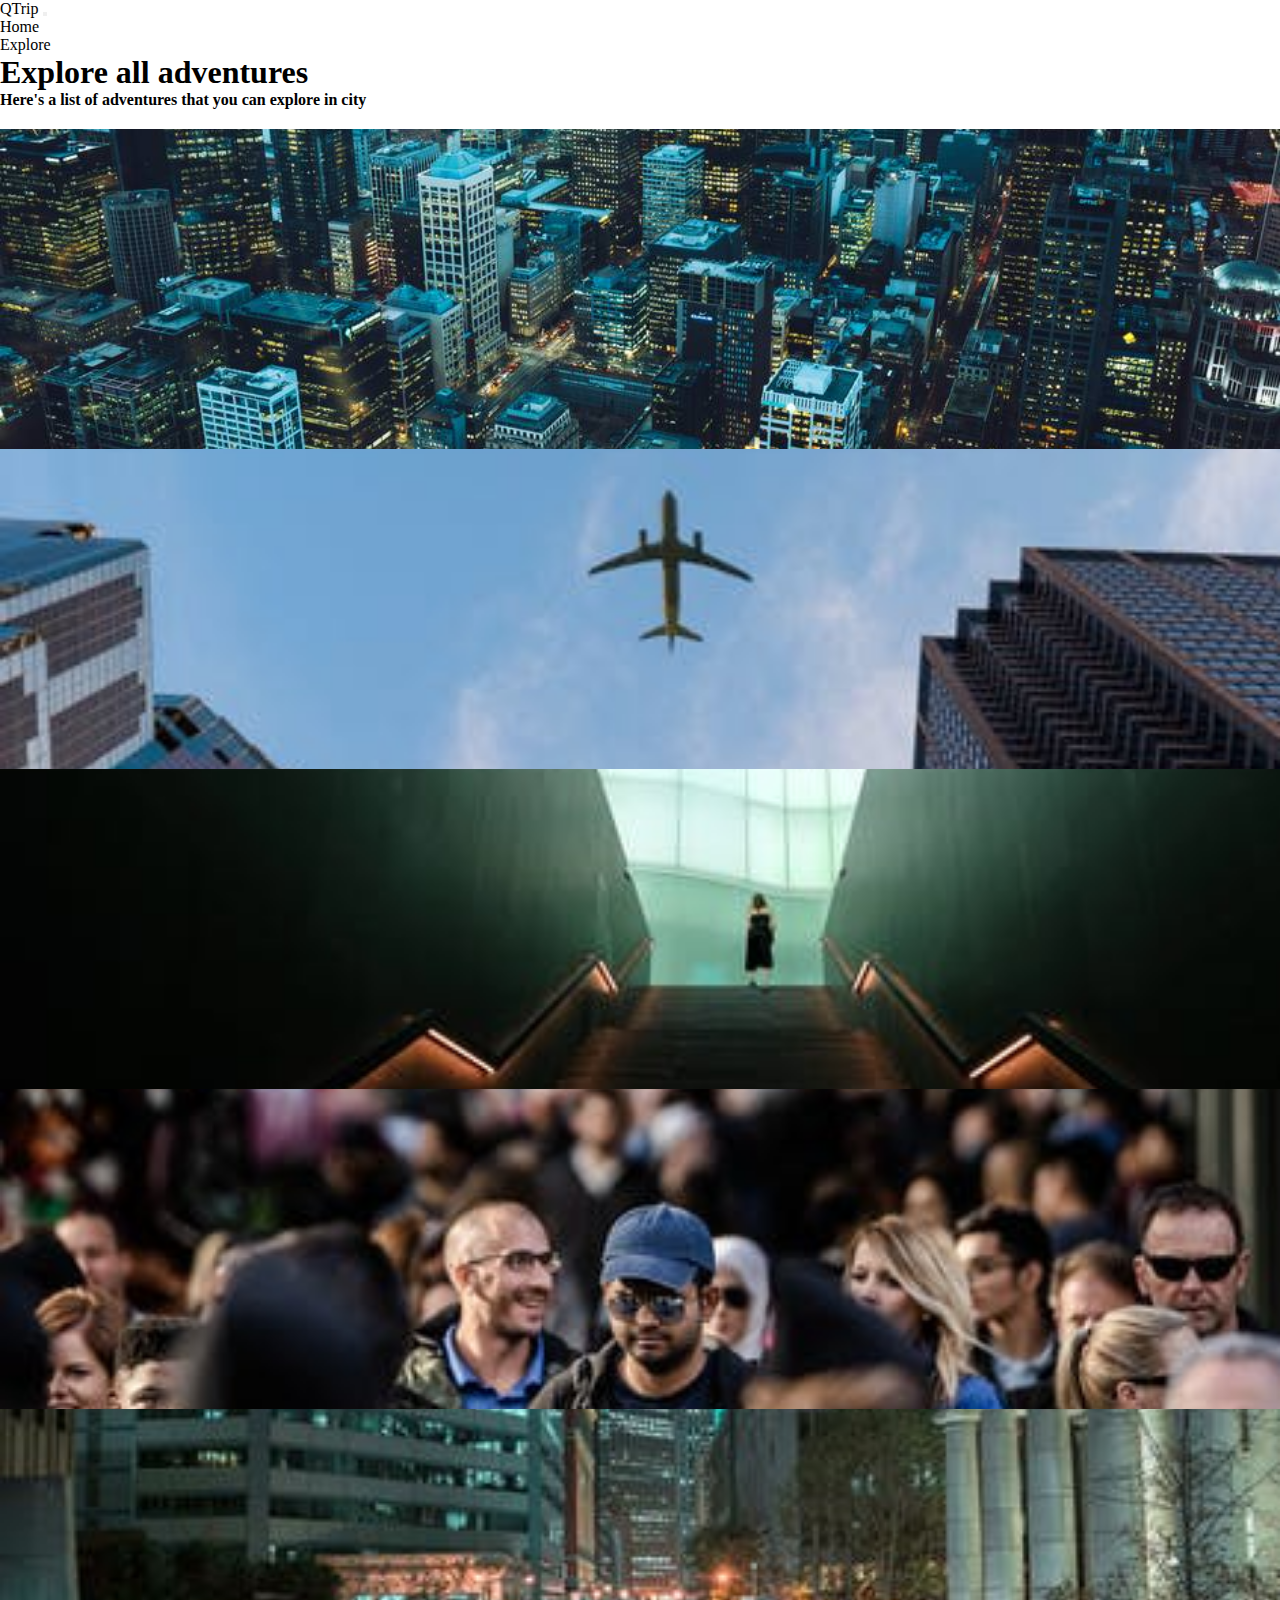
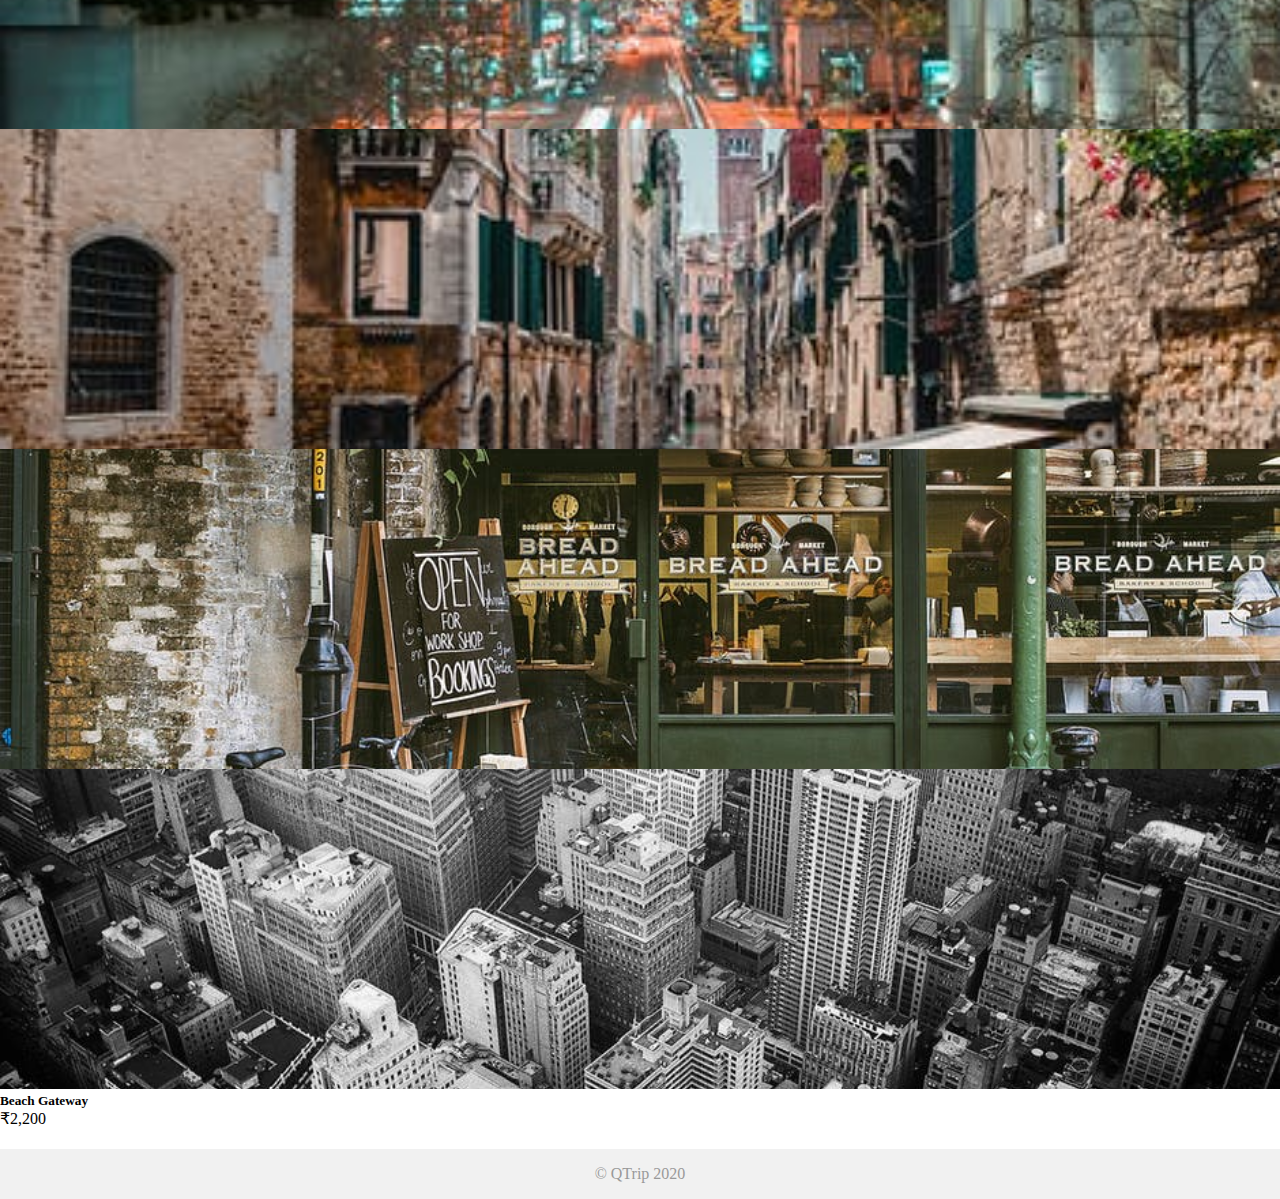
<file: pages/adventures/index.html>
<!DOCTYPE html>
<html lang="en">

<head>
  <meta charset="UTF-8" />
  <meta name="viewport" content="width=device-width, initial-scale=1.0" />
  <title>QTrip Adventures</title>
  <link rel="stylesheet" href="../../css/styles.css" />
  <link href="https://cdn.jsdelivr.net/npm/bootstrap@5.0.2/dist/css/bootstrap.min.css" rel="stylesheet" integrity="sha384-EVSTQN3/azprG1Anm3QDgpJLIm9Nao0Yz1ztcQTwFspd3yD65VohhpuuCOmLASjC" crossorigin="anonymous">
</head>

<body>
  <!-- TODO: MODULE_ADVENTURES_GRID -->
  <!-- 1. Copy navigation bar HTML from Landing page document -->
  <nav class="navbar navbar-expand-lg navbar-light bg-light">
    <div class="container-fluid">
      <a class="navbar-brand" href="#">QTrip</a>
      <button
        class="navbar-toggler"
        type="button"
        data-bs-toggle="collapse"
        data-bs-target="#navbarNav"
        aria-controls="navbarNav"
        aria-expanded="false"
        aria-label="Toggle navigation"
      >
        <span class="navbar-toggler-icon"></span>
      </button>
      <div class="collapse navbar-collapse" id="navbarNav">
        <ul class="navbar-nav ms-auto">
          <li class="nav-item">
            <a class="nav-link active" aria-current="page" href="#">Home</a>
          </li>
          <li class="nav-item">
            <a class="nav-link" href="#">Explore</a>
          </li>
        </ul>
      </div>
    </div>
  </nav>

  <div class="container mt-5">
    <h1>Explore all adventures</h1>
    <h4>Here's a list of adventures that you can explore in city</h4>
    <div class="content">
      <!-- TODO: MODULE_ADVENTURES_GRID -->
      <!-- 1. Create the grid of adventures by adding child elements as required. -->
      <div class="row">
        <div class="col-6 col-lg-3 mb-3">
          <a href="resort/">
            <div class="card adventure-card">
              <img src="../../assets/adventures/resort.jpg" class="card-img-top" alt="..." />
              <div class="card-body  text-center d-md-flex justify-content-between">
                <h5 class="card-title">Resort</h5>
                <p class="card-text">₹1,200</p>
              </div>
            </div>
          </a>
        </div>
        <div class="col-6 col-lg-3 mb-3">
          <a href="#">
            <div class="card adventure-card">
              <img src="../../assets/adventures/tower.jpg" class="card-img-top" alt="..." />
              <div class="card-body  text-center d-md-flex justify-content-between">
                <h5 class="card-title">Tower</h5>
                <p class="card-text">₹1,800</p>
              </div>
            </div>
          </a>
        </div>
        <div class="col-6 col-lg-3 mb-3">
          <a href="#">
            <div class="card adventure-card">
              <img src="../../assets/adventures/mount.jpg" class="card-img-top" alt="..." />
              <div class="card-body  text-center d-md-flex justify-content-between">
                <h5 class="card-title">Skiing</h5>
                <p class="card-text">₹1,900</p>
              </div>
            </div>
          </a>
        </div>
        <div class="col-6 col-lg-3 mb-3">
          <a href="#">
            <div class="card adventure-card">
              <img src="../../assets/adventures/university.jpg" class="card-img-top" alt="..." />
              <div class="card-body  text-center d-md-flex justify-content-between">
                <h5 class="card-title">University</h5>
                <p class="card-text">₹800</p>
              </div>
            </div>
          </a>
        </div>
        <div class="col-6 col-lg-3 mb-3">
          <a href="#">
            <div class="card adventure-card">
              <img src="../../assets/adventures/market.jpg" class="card-img-top" alt="..." />
              <div class="card-body  text-center d-md-flex justify-content-between">
                <h5 class="card-title">Market</h5>
                <p class="card-text">₹600</p>
              </div>
            </div>
          </a>
        </div>
        <div class="col-6 col-lg-3 mb-3">
          <a href="#">
            <div class="card adventure-card">
              <img src="../../assets/adventures/church.jpg" class="card-img-top" alt="..." />
              <div class="card-body  text-center d-md-flex justify-content-between">
                <h5 class="card-title">Monument</h5>
                <p class="card-text">₹1,200</p>
              </div>
            </div>
          </a>
        </div>
        <div class="col-6 col-lg-3 mb-3">
          <a href="#">
            <div class="card adventure-card">
              <img src="../../assets/adventures/canopy.jpg" class="card-img-top" alt="..." />
              <div class="card-body  text-center d-md-flex justify-content-between">
                <h5 class="card-title">Canopy</h5>
                <p class="card-text">₹1,800</p>
              </div>
            </div>
          </a>
        </div>
        <div class="col-6 col-lg-3 mb-3">
          <a href="#">
            <div class="card adventure-card">
              <img src="../../assets/adventures/beachside.jpg" class="card-img-top" alt="..." />
              <div class="card-body  text-center d-md-flex justify-content-between">
                <h5 class="card-title">Beach Gateway</h5>
                <p class="card-text">₹2,200</p>
              </div>
            </div>
          </a>
        </div>
      </div>
    </div>
  </div>

  <footer>
    <div class="container">© QTrip 2020</div>
  </footer>
  
  <script
    src="https://cdn.jsdelivr.net/npm/bootstrap@5.0.2/dist/js/bootstrap.bundle.min.js"
    integrity="sha384-MrcW6ZMFYlzcLA8Nl+NtUVF0sA7MsXsP1UyJoMp4YLEuNSfAP+JcXn/tWtIaxVXM"
    crossorigin="anonymous"
  ></script>
</body>

</html>
</file>
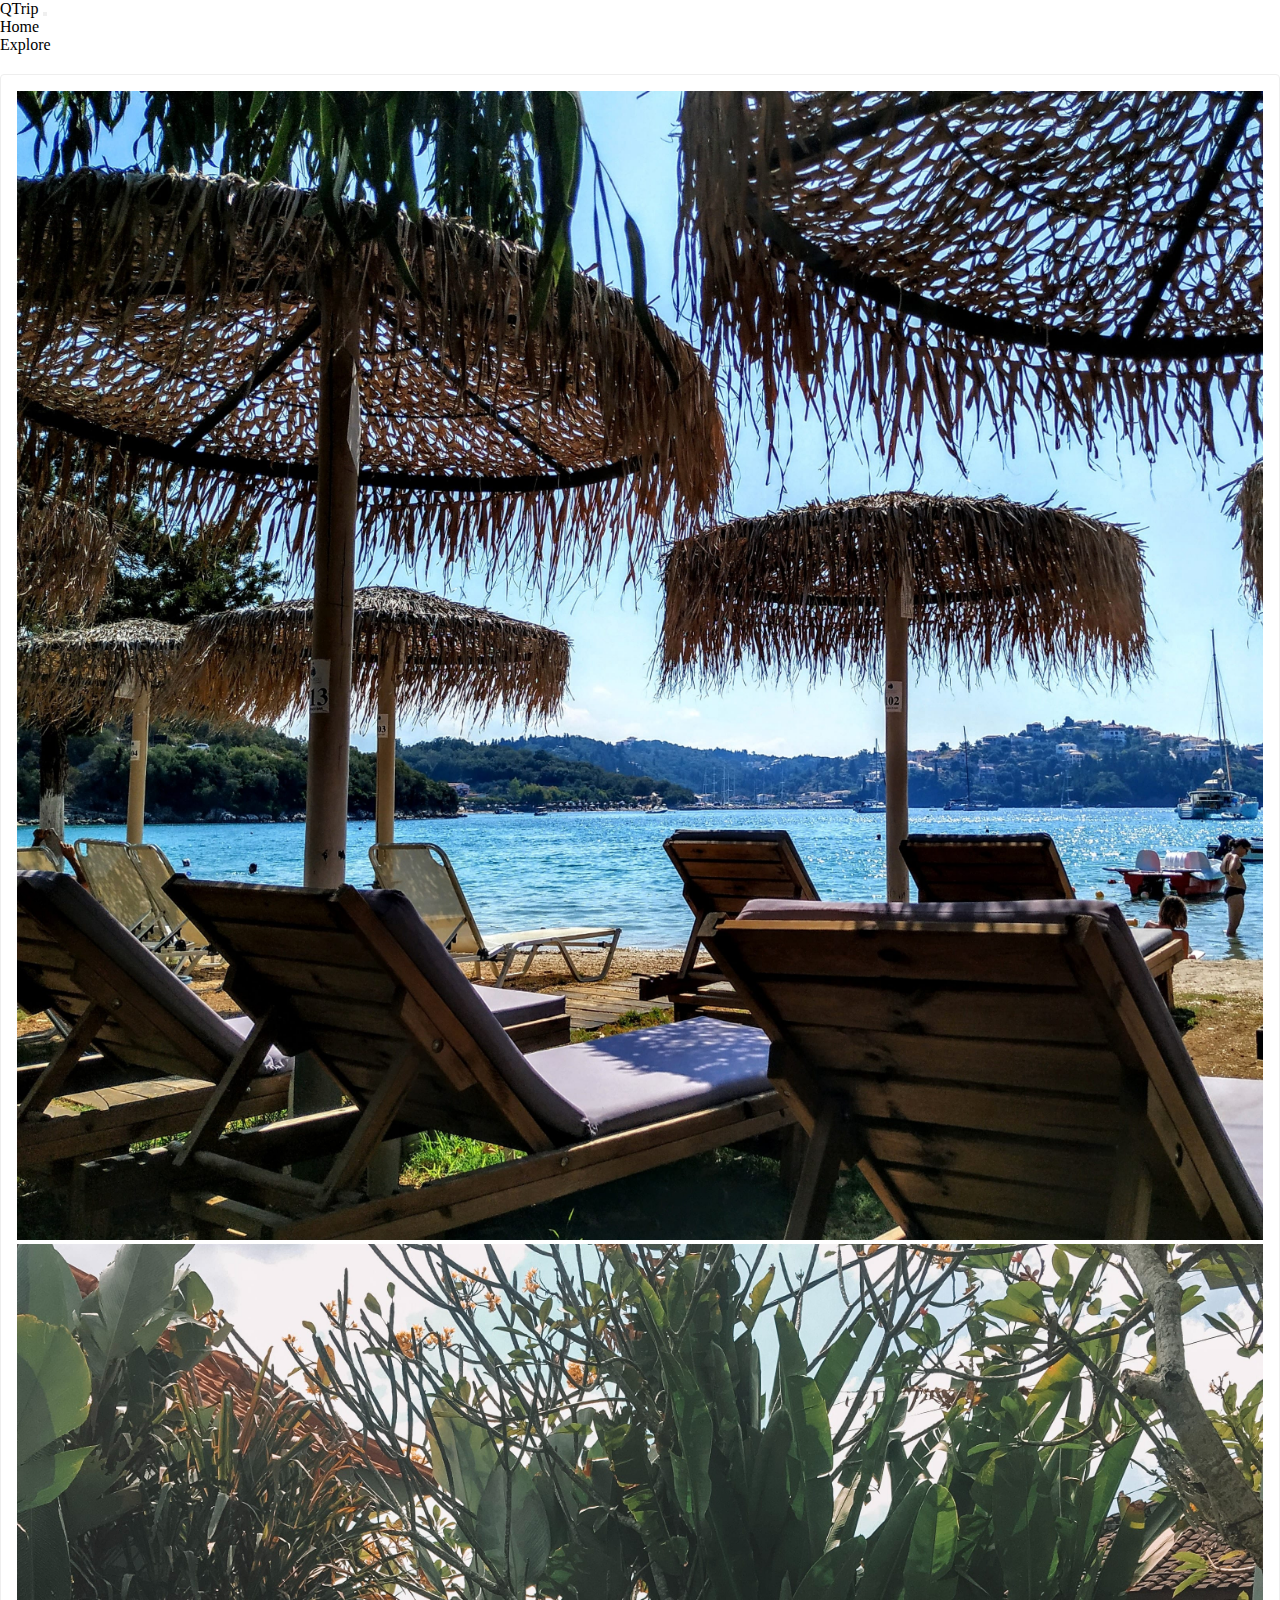
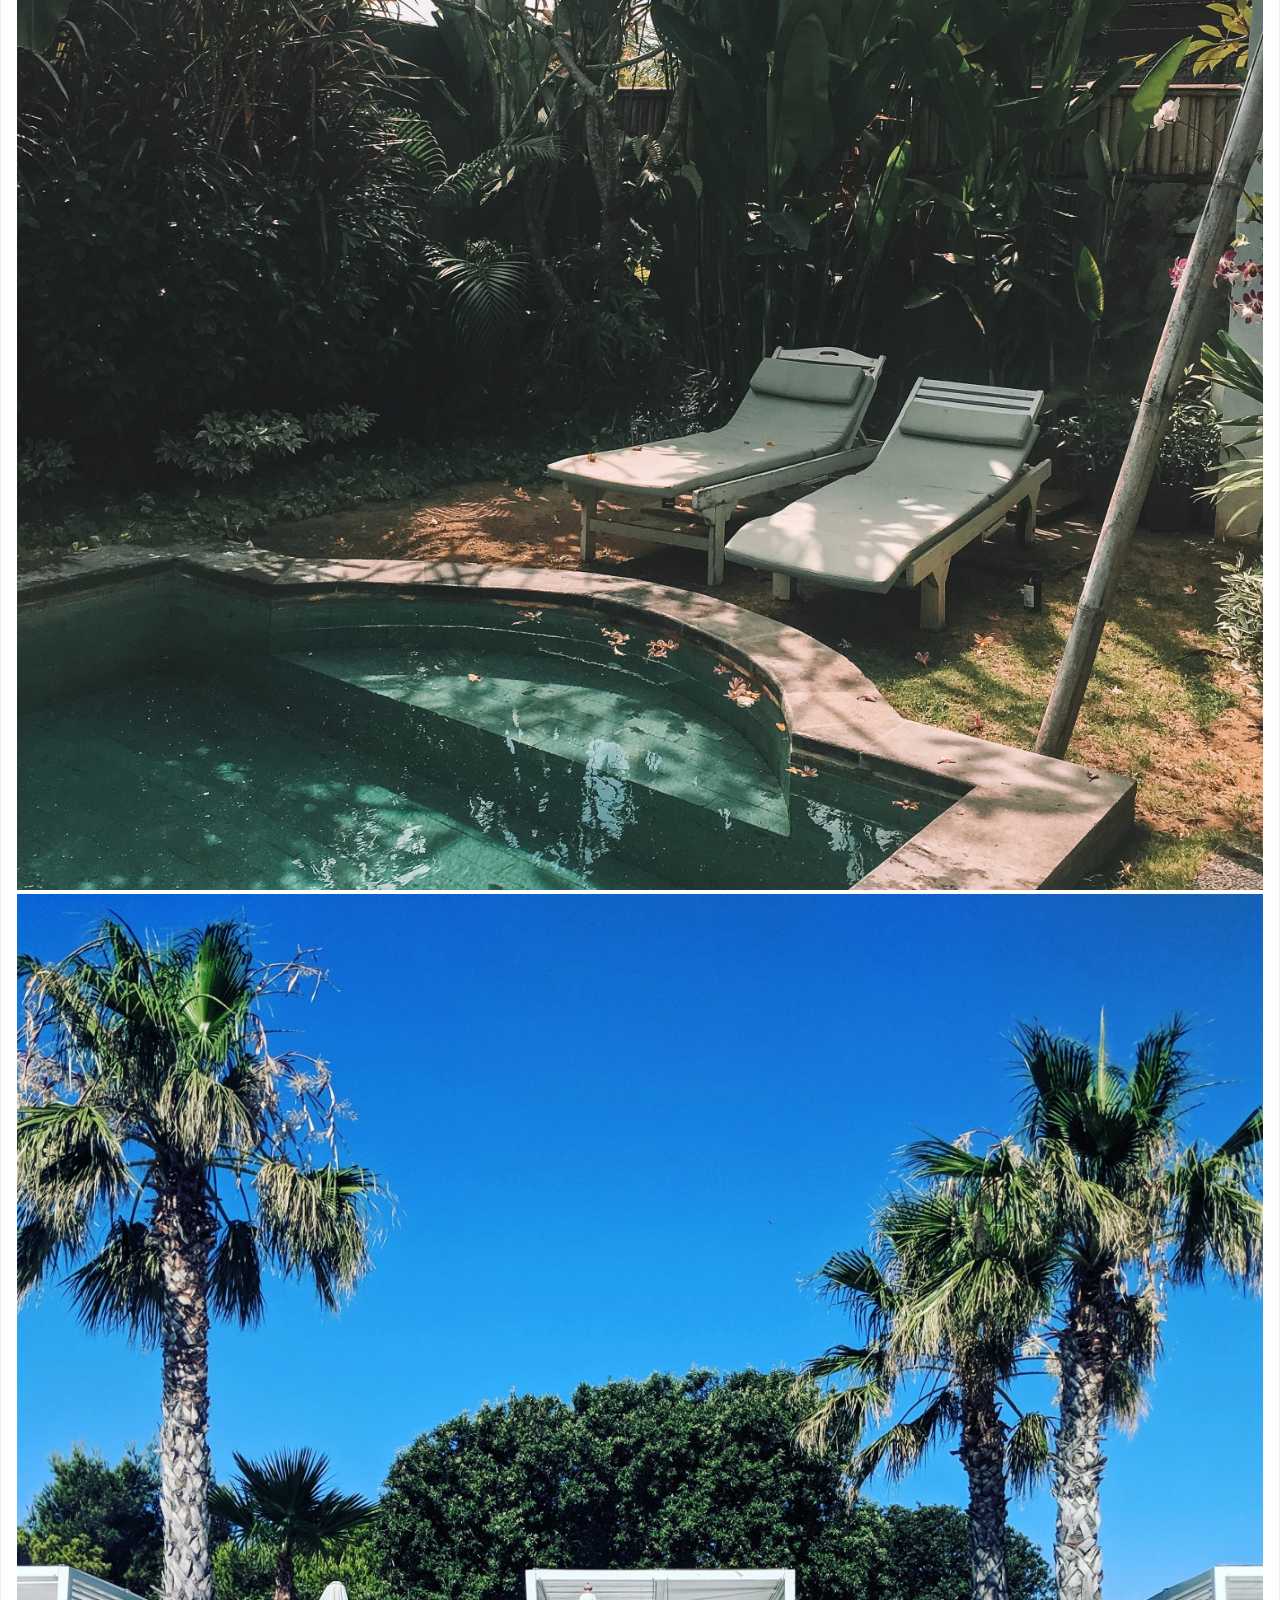
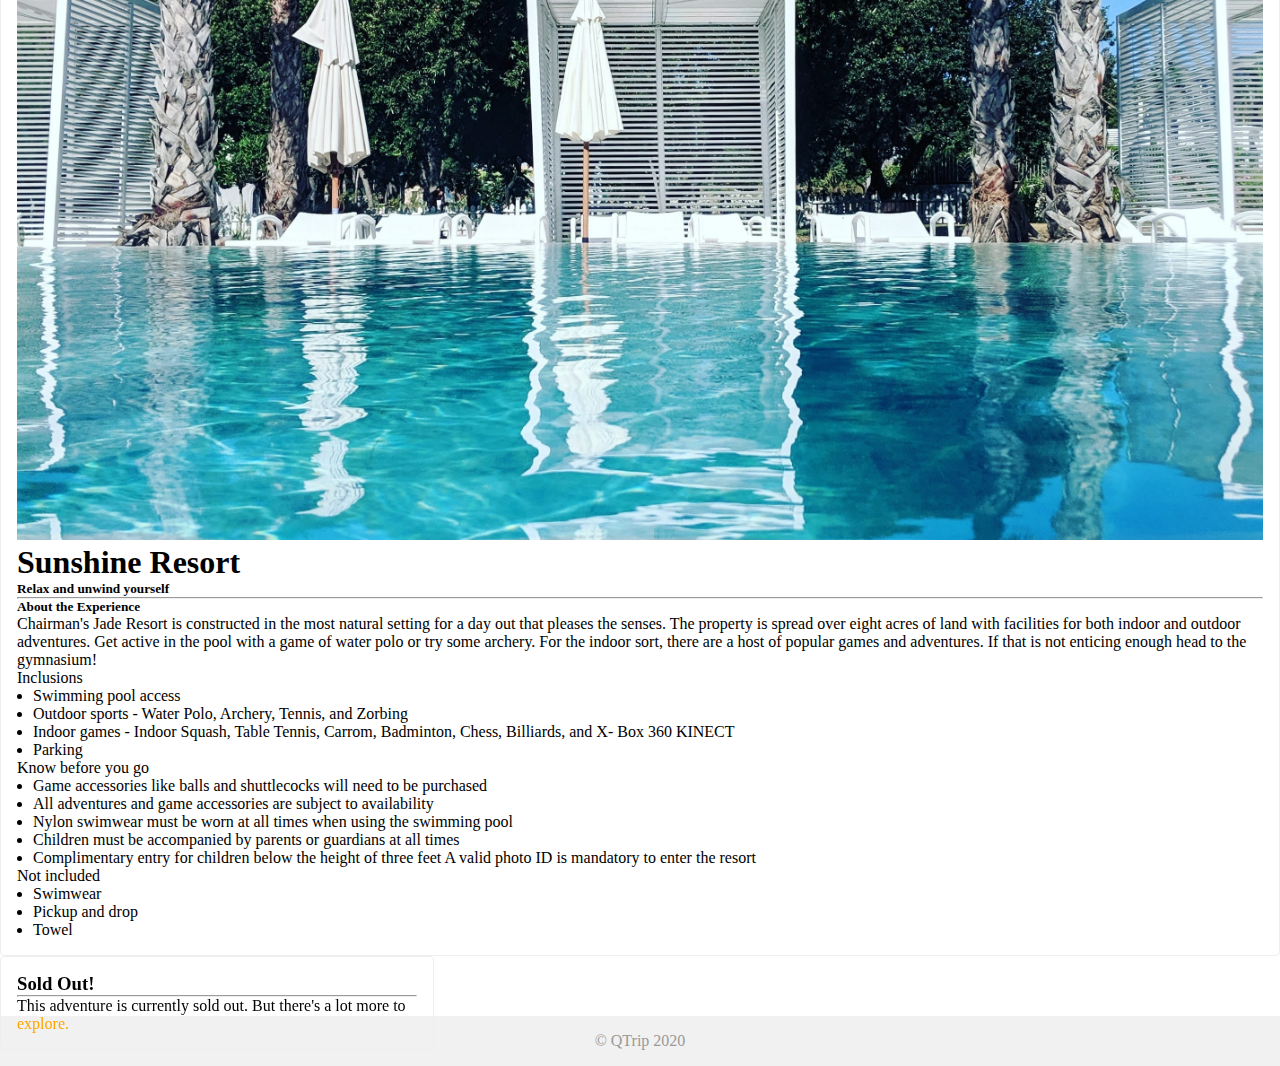
<file: pages/adventures/resort/index.html>
<!DOCTYPE html>
<html lang="en">
  <head>
    <meta charset="UTF-8" />
    <meta name="viewport" content="width=device-width, initial-scale=1.0" />
    <title>QTrip Adventure Detail</title>
    <link rel="stylesheet" href="../../../css/styles.css" />
    <link
      href="https://cdn.jsdelivr.net/npm/bootstrap@5.0.2/dist/css/bootstrap.min.css"
      rel="stylesheet"
      integrity="sha384-EVSTQN3/azprG1Anm3QDgpJLIm9Nao0Yz1ztcQTwFspd3yD65VohhpuuCOmLASjC"
      crossorigin="anonymous"
    />
  </head>

  <body>
    <!-- TODO: MODULE_ADVENTURE_DETAILS -->
    <!-- 1. Copy navigation bar HTML from Landing page document -->
    <nav class="navbar navbar-expand-lg navbar-light bg-light">
      <div class="container-fluid">
        <a class="navbar-brand" href="#">QTrip</a>
        <button
          class="navbar-toggler"
          type="button"
          data-bs-toggle="collapse"
          data-bs-target="#navbarNav"
          aria-controls="navbarNav"
          aria-expanded="false"
          aria-label="Toggle navigation"
        >
          <span class="navbar-toggler-icon"></span>
        </button>
        <div class="collapse navbar-collapse" id="navbarNav">
          <ul class="navbar-nav ms-auto">
            <li class="nav-item">
              <a class="nav-link active" aria-current="page" href="#">Home</a>
            </li>
            <li class="nav-item">
              <a class="nav-link" href="#">Explore</a>
            </li>
          </ul>
        </div>
      </div>
    </nav>

    <div class="container">
      <div class="content">
        <!-- TOOD: MODULE_ADVENTURE_DETAILS -->
        <!-- 1. Write the child elements as required. -->
        <!-- 2. Remember to use .adventure-card and its related classes. -->

        <div class="row">
          <div class="col-lg-8">
            <div class="adventure-detail-card mb-3">
              <div class="row">
                <div class="col-lg-8">
                  <img
                    class="adventure-card-image"
                    src="/assets/adventures/resort/resort1.jpg"
                  />
                </div>
                <div class="col-lg-4 d-none d-lg-block">
                  <div>
                    <img
                      class="adventure-card-image pb-3"
                      src="/assets/adventures/resort/resort2.jpg"
                    />
                  </div>
                  <div>
                    <img
                      class="adventure-card-image"
                      src="/assets/adventures/resort/resort3.jpg"
                    />
                  </div>
                </div>
              </div>
              <h1 class="mt-4">Sunshine Resort</h1>
              <h5 class="text-secondary">Relax and unwind yourself</h5>
              <hr />
              <h5>About the Experience</h5>
              <p>
                Chairman's Jade Resort is constructed in the most natural
                setting for a day out that pleases the senses. The property is
                spread over eight acres of land with facilities for both indoor
                and outdoor adventures. Get active in the pool with a game of
                water polo or try some archery. For the indoor sort, there are a
                host of popular games and adventures. If that is not enticing
                enough head to the gymnasium!
              </p>
              <p>Inclusions</p>
              <ul class="p-content">
                <li>Swimming pool access</li>
                <li>Outdoor sports - Water Polo, Archery, Tennis, and Zorbing</li>
                <li>Indoor games - Indoor Squash, Table Tennis, Carrom, Badminton, Chess, Billiards, and X- Box 360 KINECT</li>
                <li>Parking</li>
              </ul>
              <p>Know before you go</p> 
              <ul class="p-content">
                <li>Game accessories like balls and shuttlecocks will need to be purchased</li>
                <li>All adventures and game accessories are subject to availability</li>
                <li>Nylon swimwear must be worn at all times when using the swimming pool</li>
                <li>Children must be accompanied by parents or guardians at all times</li>
                <li>Complimentary entry for children below the height of three feet A valid photo ID is mandatory to enter the resort</li>
              </ul>
              <p>Not included</p> 
              <ul class="p-content">
                <li>Swimwear</li>
                <li>Pickup and drop</li>
                <li>Towel</li>
              </ul>
            </div>
          </div>
          <div class="col-lg-4">
            <div class="adventure-detail-card" id="reservation">
              <h3>Sold Out!</h3>
              <hr />
              This adventure is currently sold out. But there's a lot more to
              <a href="../" style="color: orange !important">explore.</a>
            </div>
          </div>
        </div>
      </div>
    </div>
    <footer>
      <div class="container">© QTrip 2020</div>
    </footer>

    <script
      src="https://cdn.jsdelivr.net/npm/bootstrap@5.0.2/dist/js/bootstrap.bundle.min.js"
      integrity="sha384-MrcW6ZMFYlzcLA8Nl+NtUVF0sA7MsXsP1UyJoMp4YLEuNSfAP+JcXn/tWtIaxVXM"
      crossorigin="anonymous"
    ></script>
  </body>
</html>
</file>
<file: css/styles.css>
* {
  margin: 0px;
  padding: 0px;
}
html,
body {
  position: relative;
}

body {
  overflow-y: auto;
  min-height: 100vh;
}
textarea:focus,
input:focus {
  outline: none;
}
a {
  color: inherit !important;
  text-decoration: none !important;
}
footer {
  background: #f1f1f1;
  width: 100%;
  padding: 16px 0px;
  color: #999;
  vertical-align: bottom;
  margin-top: 40px;
  text-align: center;
  /* width: 100%; */
  /* height: 2.5rem;   */
}

.banner {
  height: 500px;
  width: 100%;
  background: #999;
  margin: 20px 0px;
}

.content {
  padding: 20px 0px;
  /* display: flex; */
  /* flex-wrap: wrap; */
}

/* ================================== */
/* Layout page CSS */
/* ================================== */

.tile {
  position: relative;
  width: 100%; /* Adjust width to account for margins */
  height: 25em;
  overflow: hidden;
  border-radius: 10px;
}

.tile {
  height:100%;
  width: 100%;
  display: flex;
  flex-direction: column;
  align-items: center;
  justify-content: flex-end;
  border-radius: 8px;
  overflow: hidden;
}

.tile img {
  width:100%;
  height:100%;
  transition: all 0.2s;
}
.tile img:hover {
  filter: brightness(50%);
  transform: scale(1.1);
}

.tile-text {
  text-align: center;
  position: absolute;
  bottom: 10px;
  left: 50%;
  transform: translateX(-50%);
  z-index: 1;
  text-transform: uppercase;
  letter-spacing: 2px;
  color: white;
}


.hero-image {
  /* Use "linear-gradient" to add a darken background effect to the image (photographer.jpg). This will make the text easier to read */
  background-image: linear-gradient(rgba(0, 0, 0, 0.5), rgba(0, 0, 0, 0.5)),
    url("/assets/hero.jpg");

  /* TODO: MODULE_LAYOUT */
  /* 1. Set a specific height. */
  /* 2. Position and center the image to scale nicely on all screens. */
  height: 80vh;
  background-position: center;
  background-size: cover;
  background-repeat: no-repeat;
}

.hero-subheading {
  font-size: 24px;
  font-weight: 100;
}

.hero-input {
  width: 80%;
  height: 50px;
  padding: 16px;
  border-radius: 8px;
  border: none;
}

.nav-link {
  margin-right: 36px;
}

/* ================================== */
/* Adventures grid page CSS */
/* ================================== */

.adventure-card {
  height: 20rem;
  border-radius: 8px;
}
.adventure-card img {
  width: 100%;
  height: 100%;
  object-fit: cover;
  transition: 0.2s all;
  overflow: hidden;
}
.adventure-card img:hover {
  filter: brightness(50%);
}

/* ================================== */
/* Adventure details page CSS */
/* ================================== */

.adventure-detail-card {
  border: 1px solid #eee;
  border-radius: 4px;
  padding: 16px;
}

.adventure-card-image {
  width: 100%;
  height: 100%;
}
.adventure-card-image:hover {
  filter: brightness(50%);
}
.experience-content ul li {
  margin-left: 16px;
  padding: 0;
}

.p-content {
  margin-left: 1em;
}

@media only screen and (min-width: 768px) {
  /* For desktops phones: */
  #reservation {
    width: 400px;
    position: fixed;
  }
}
</file>
